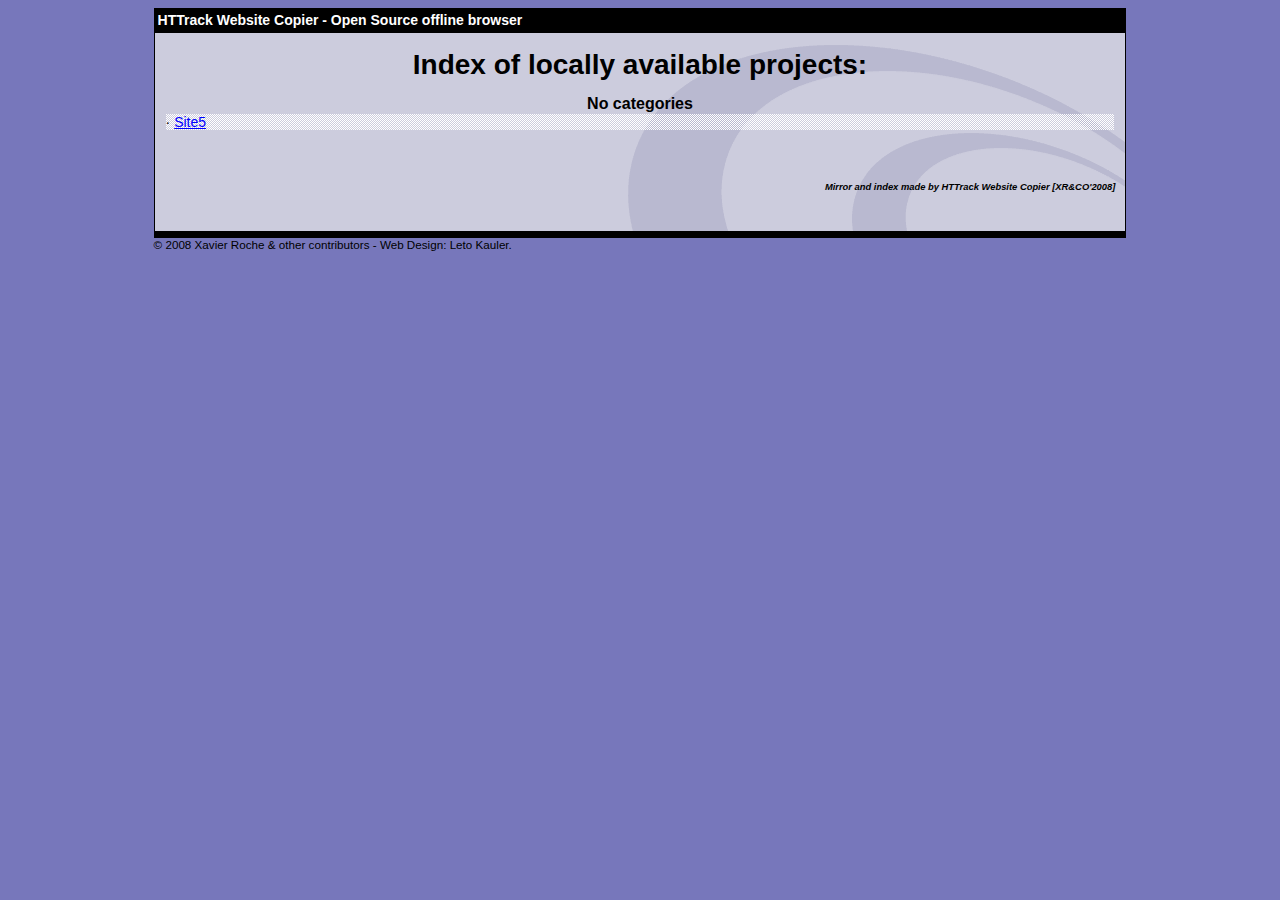
<file: index.html>
<html xmlns="http://www.w3.org/1999/xhtml" lang="en">

<head>
	<meta http-equiv="Content-Type" content="text/html; charset=utf-8" />
	<meta name="description" content="HTTrack is an easy-to-use website mirror utility. It allows you to download a World Wide website from the Internet to a local directory,building recursively all structures, getting html, images, and other files from the server to your computer. Links are rebuiltrelatively so that you can freely browse to the local site (works with any browser). You can mirror several sites together so that you can jump from one toanother. You can, also, update an existing mirror site, or resume an interrupted download. The robot is fully configurable, with an integrated help" />
	<meta name="keywords" content="httrack, HTTRACK, HTTrack, winhttrack, WINHTTRACK, WinHTTrack, offline browser, web mirror utility, aspirateur web, surf offline, web capture, www mirror utility, browse offline, local  site builder, website mirroring, aspirateur www, internet grabber, capture de site web, internet tool, hors connexion, unix, dos, windows 95, windows 98, solaris, ibm580, AIX 4.0, HTS, HTGet, web aspirator, web aspirateur, libre, GPL, GNU, free software" />
	<title>List of available projects - HTTrack Website Copier</title>
	<!-- Mirror and index made by HTTrack Website Copier/3.49-2 [XR&CO'2014] -->

	<style type="text/css">
	<!--

body {
	margin: 0;  padding: 0;  margin-bottom: 15px;  margin-top: 8px;
	background: #77b;
}
body, td {
	font: 14px "Trebuchet MS", Verdana, Arial, Helvetica, sans-serif;
	}

#subTitle {
	background: #000;  color: #fff;  padding: 4px;  font-weight: bold; 
	}

#siteNavigation a, #siteNavigation .current {
	font-weight: bold;  color: #448;
	}
#siteNavigation a:link    { text-decoration: none; }
#siteNavigation a:visited { text-decoration: none; }

#siteNavigation .current { background-color: #ccd; }

#siteNavigation a:hover   { text-decoration: none;  background-color: #fff;  color: #000; }
#siteNavigation a:active  { text-decoration: none;  background-color: #ccc; }


a:link    { text-decoration: underline;  color: #00f; }
a:visited { text-decoration: underline;  color: #000; }
a:hover   { text-decoration: underline;  color: #c00; }
a:active  { text-decoration: underline; }

#pageContent {
	clear: both;
	border-bottom: 6px solid #000;
	padding: 10px;  padding-top: 20px;
	line-height: 1.65em;
	background-image: url(backblue.gif);
	background-repeat: no-repeat;
	background-position: top right;
	}

#pageContent, #siteNavigation {
	background-color: #ccd;
	}


.imgLeft  { float: left;   margin-right: 10px;  margin-bottom: 10px; }
.imgRight { float: right;  margin-left: 10px;   margin-bottom: 10px; }

hr { height: 1px;  color: #000;  background-color: #000;  margin-bottom: 15px; }

h1 { margin: 0;  font-weight: bold;  font-size: 2em; }
h2 { margin: 0;  font-weight: bold;  font-size: 1.6em; }
h3 { margin: 0;  font-weight: bold;  font-size: 1.3em; }
h4 { margin: 0;  font-weight: bold;  font-size: 1.18em; }

.blak { background-color: #000; }
.hide { display: none; }
.tableWidth { min-width: 400px; }

.tblRegular       { border-collapse: collapse; }
.tblRegular td    { padding: 6px;  background-image: url(fade.gif);  border: 2px solid #99c; }
.tblHeaderColor, .tblHeaderColor td { background: #99c; }
.tblNoBorder td   { border: 0; }


// -->
</style>

</head>

<body>
<table width="76%" border="0" align="center" cellspacing="0" cellpadding="3" class="tableWidth">
	<tr>
	<td id="subTitle">HTTrack Website Copier - Open Source offline browser</td>
	</tr>
</table>
<table width="76%" border="0" align="center" cellspacing="0" cellpadding="0" class="tableWidth">
<tr class="blak">
<td>
	<table width="100%" border="0" align="center" cellspacing="1" cellpadding="0">
	<tr>
	<td colspan="6"> 
		<table width="100%" border="0" align="center" cellspacing="0" cellpadding="10">
		<tr> 
		<td id="pageContent"> 
<!-- ==================== End prologue ==================== -->


<h1 ALIGN=Center>Index of locally available projects:</H1>
  <table border="0" width="100%" cellspacing="1" cellpadding="0">
		<TH>
		<BR/>
			No categories
		</TH>
		<TR>
		  <TD BACKGROUND="fade.gif">
                    &middot; <A HREF="Site5/index.html">Site5</A>
   		  </TD>
		</TR>
	</TABLE>
	<BR>
	<H6 ALIGN="RIGHT">
         <I>Mirror and index made by HTTrack Website Copier [XR&CO'2008]</I>
	</H6>
	<!-- Mirror and index made by HTTrack Website Copier/3.49-2 [XR&CO'2014] -->
	<!-- Thanks for using HTTrack Website Copier! -->

<!-- ==================== Start epilogue ==================== -->
		</td>
		</tr>
		</table>
	</td>
	</tr>
	</table>
</td>
</tr>
</table>

<table width="76%" border="0" align="center" valign="bottom" cellspacing="0" cellpadding="0">
	<tr>
	<td id="footer"><small>&copy; 2008 Xavier Roche & other contributors - Web Design: Leto Kauler.</small></td>
	</tr>
</table>

</body>

</html>
</file>
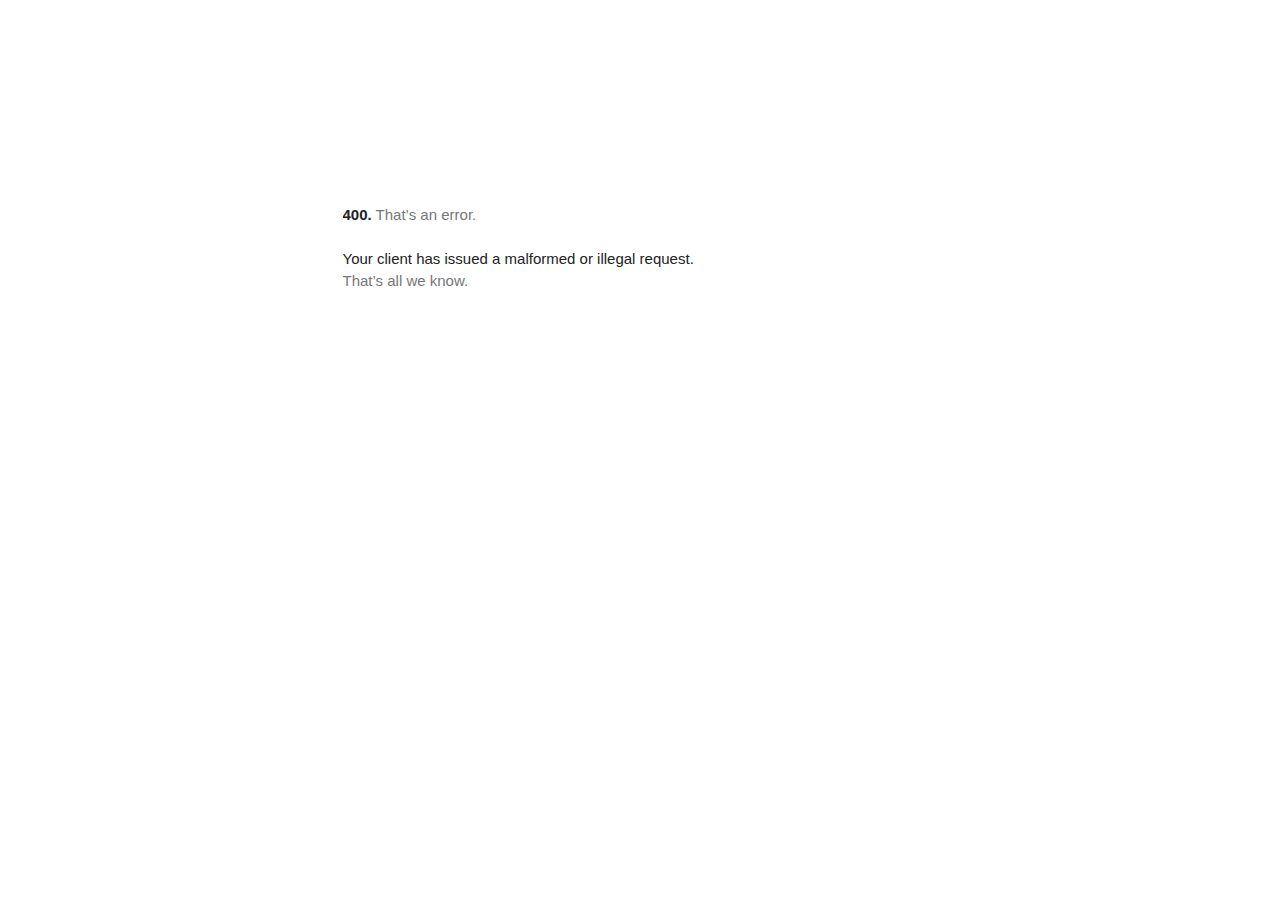
<file: Site5/www.googletagmanager.com/gtm5445.html>
<!DOCTYPE html>
<html lang=en>
  <meta charset=utf-8>
  <meta name=viewport content="initial-scale=1, minimum-scale=1, width=device-width">
  <title>Error 400 (Bad Request)!!1</title>
  <style>
    *{margin:0;padding:0}html,code{font:15px/22px arial,sans-serif}html{background:#fff;color:#222;padding:15px}body{margin:7% auto 0;max-width:390px;min-height:180px;padding:30px 0 15px}* > body{background:url(//www.google.com/images/errors/robot.png) 100% 5px no-repeat;padding-right:205px}p{margin:11px 0 22px;overflow:hidden}ins{color:#777;text-decoration:none}a img{border:0}@media screen and (max-width:772px){body{background:none;margin-top:0;max-width:none;padding-right:0}}#logo{background:url(//www.google.com/images/branding/googlelogo/1x/googlelogo_color_150x54dp.png) no-repeat;margin-left:-5px}@media only screen and (min-resolution:192dpi){#logo{background:url(//www.google.com/images/branding/googlelogo/2x/googlelogo_color_150x54dp.png) no-repeat 0% 0%/100% 100%;-moz-border-image:url(//www.google.com/images/branding/googlelogo/2x/googlelogo_color_150x54dp.png) 0}}@media only screen and (-webkit-min-device-pixel-ratio:2){#logo{background:url(//www.google.com/images/branding/googlelogo/2x/googlelogo_color_150x54dp.png) no-repeat;-webkit-background-size:100% 100%}}#logo{display:inline-block;height:54px;width:150px}
  </style>
  <a href=//www.google.com/><span id=logo aria-label=Google></span></a>
  <p><b>400.</b> <ins>That’s an error.</ins>
  <p>Your client has issued a malformed or illegal request.  <ins>That’s all we know.</ins>
</file>
